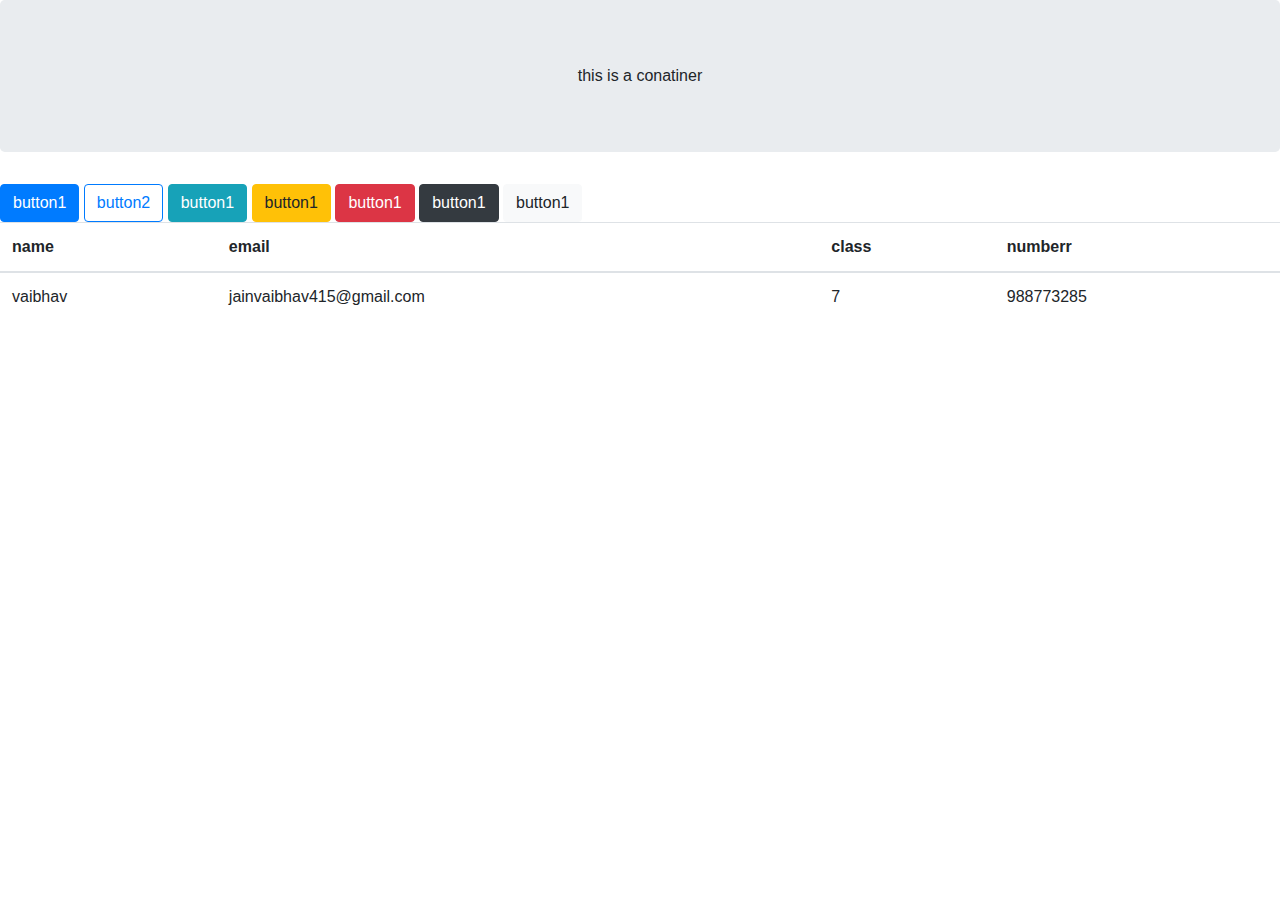
<file: demo/boot.html>
<!DOCTYPE html>
<html>
<head>
	<title></title>
	<link rel="stylesheet" href="https://stackpath.bootstrapcdn.com/bootstrap/4.3.1/css/bootstrap.min.css" integrity="sha384-ggOyR0iXCbMQv3Xipma34MD+dH/1fQ784/j6cY/iJTQUOhcWr7x9JvoRxT2MZw1T" crossorigin="anonymous">
	<style type="text/css">
		.container{
			background-color: whitesmoke;
		}
	</style>
</head>
<body>
	<div class="jumbotron text-center">
		this is a conatiner
	</div>
	<button  class="btn btn-primary">button1</button>
	<button class="btn btn-outline-primary">button2</button>
	<button  class="btn btn-info">button1</button>
	<button  class="btn btn-warning">button1</button>
	<button  class="btn btn-danger">button1</button>
	<button  class="btn btn-dark">button1</button>
	<button  class="btn btn-light">button1</button>


	<table class="table table-hover">
		<thead>
			<th>name</th>
			<th>email</th>
			<th>class</th>
			<th>numberr</th>
		</thead>
		<tbody>
			<td>vaibhav</td>
			<td>jainvaibhav415@gmail.com</td>
			<td>7</td>
			<td>988773285</td>
		</tbody>
	</table>

	
</body>
</html>
</file>
